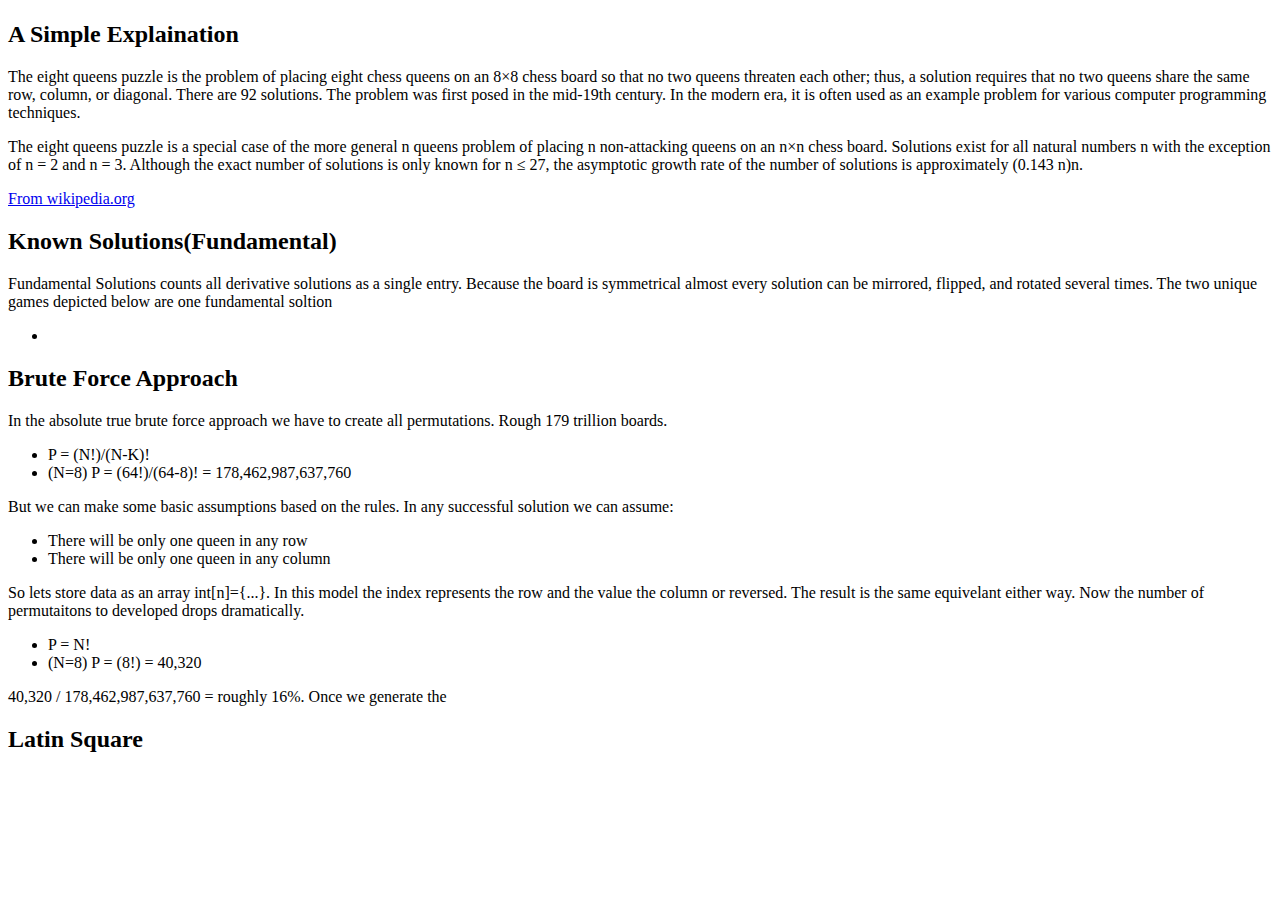
<file: queens-web/src/main/resources/templates/index.html>
<!DOCTYPE html>
<html lang="en" xmlns:th="http://www.thymeleaf.org">

<head>
<meta charset="UTF-8">
<title th:text="${appName}"></title>

<link th:href="@{/css/common.css}" rel="stylesheet" />
<link th:href="@{/css/board.css}" rel="stylesheet" />
<link th:href="@{/css/index.css}" rel="stylesheet" />

</head>
<body>
	<header>
		<h1 th:text="${appName}"></h1>
	</header>
	<main>
		<section style="flex: auto;">
			<article>
				<header>
					<h2>A Simple Explaination</h2>
				</header>
				<p>The eight queens puzzle is the problem of placing eight chess
					queens on an 8×8 chess board so that no two queens threaten each
					other; thus, a solution requires that no two queens share the same
					row, column, or diagonal. There are 92 solutions. The problem was
					first posed in the mid-19th century. In the modern era, it is often
					used as an example problem for various computer programming
					techniques.</p>
				<p>The eight queens puzzle is a special case of the more general
					n queens problem of placing n non-attacking queens on an n×n chess
					board. Solutions exist for all natural numbers n with the exception
					of n = 2 and n = 3. Although the exact number of solutions is only
					known for n ≤ 27, the asymptotic growth rate of the number of
					solutions is approximately (0.143 n)n.</p>
				<a href="https://en.wikipedia.org/wiki/Eight_queens_puzzle">From
					wikipedia.org</a>
				<figure>
					<div
						th:replace="~{fragments/board.html :: board(game=${ { 0, 6 , 3 , 5 , 7 , 1, 4, 2 } }) }"></div>
				</figure>
			</article>
			<article id="knowSolutions">
				<header>
					<h2>Known Solutions(Fundamental)</h2>
				</header>
				<p>Fundamental Solutions counts all derivative solutions as a
					single entry. Because the board is symmetrical almost every
					solution can be mirrored, flipped, and rotated several times. The
					two unique games depicted below are one fundamental soltion</p>
				<ul>
					<li th:each="n : ${#numbers.sequence( 1, knowSolutions.length)}"
						th:text="'N = ' + ${n} + ' -> ' + ${knowSolutions[n-1]}"></li>
				</ul>
				<figure>
					<div
						th:replace="~{fragments/board.html :: board(game=${ { 2 , 0 , 3 , 1 } }) }"></div>
				</figure>
				<figure>
					<div
						th:replace="~{fragments/board.html :: board(game=${ { 1 , 3 , 0 , 2 } }) }"></div>
				</figure>
			</article>
			<article>
				<header>
					<h2>Brute Force Approach</h2>
				</header>
				<p>In the absolute true brute force approach we have to create
					all permutations. Rough 179 trillion boards.</p>
				<ul>
					<li>P = (N!)/(N-K)!</li>
					<li>(N=8) P = (64!)/(64-8)! = 178,462,987,637,760</li>
				</ul>
				<p>But we can make some basic assumptions based on the rules. In
					any successful solution we can assume:</p>
				<ul>
					<li>There will be only one queen in any row</li>
					<li>There will be only one queen in any column</li>
				</ul>
				<p>So lets store data as an array int[n]={...}. In this model
					the index represents the row and the value the column or reversed.
					The result is the same equivelant either way. Now the number of
					permutaitons to developed drops dramatically.</p>
				<ul>
					<li>P = N!</li>
					<li>(N=8) P = (8!) = 40,320</li>
				</ul>
				<p>40,320 / 178,462,987,637,760 = roughly 16%.  Once we generate the </p>
				
			</article>
			<article>
				<header>
					<h2>Latin Square</h2>
				</header>
			</article>
		</section>
	</main>
</body>
</html>
</file>
